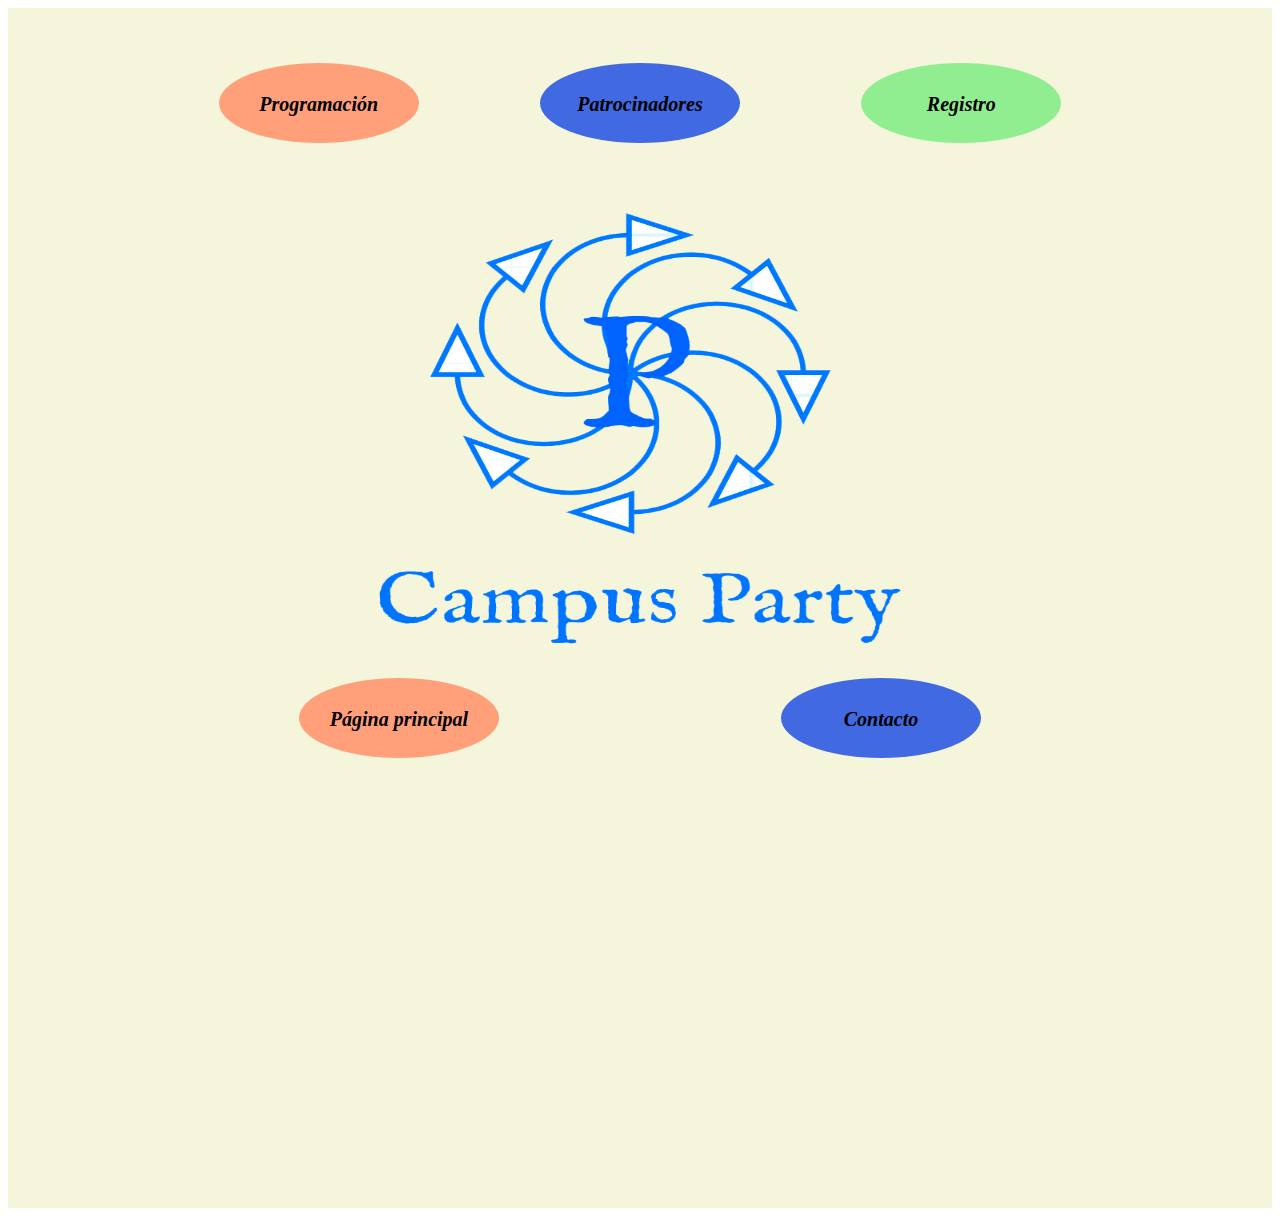
<file: Campusparty.html>
<!DOCTYPE html>
<html>
<head>
	<link rel="stylesheet" type="text/css" href="CSS/Campusparty.css">
	<title>Campus Party</title>
</head>
<body>
	
<div class="contenedor">
	
	<div class="cont1">
		<a href="programa del evento.html"><div class="div1">Programación</div></a>

		<a href="PATROCINADORES.html"><div class="div2">Patrocinadores</div></a>

		<a href="REGISTRO.html"><div class="div3">Registro</div></a>

	</div>
	<div class="cont2">
			<img src="logos/Campus.png" class="img">
	</div>

	<div class="cont3">
		<a href="index.html"><div class="div1">Página principal</div></a>

		<a href="CONTACTO.html"><div class="div2">Contacto</div></a>
	</div>
	
</div>
</body>
</html>
</file>
<file: CSS/Campusparty.css>
.contenedor{
	width: 100%;
	height: 1200px;
	background-color: Beige;
	display: flex;
	flex-direction: column; 
}
.cont1{
	display: flex;
	height: 50px;
	margin-top: 70px;
	margin-left: 150px;
	margin-right: 150px;
	justify-content: space-around;
	align-items: center;
}
.cont2{
	height: 550px;
	display: flex;
	justify-content: center;
	align-items: flex-start;
}
.div1{
	padding-top: 30px;
	width: 200px;
	height: 50px;
	background-color: LightSalmon;
	text-align: center;
	border-radius:50%;
	font-size: 20px;
}
.div2{
	padding-top: 30px;
	width: 200px;
	height: 50px;
	background-color: RoyalBlue;
	text-align: center;
	border-radius:50%;
	font-size: 20px;
}
.div3{
	padding-top: 30px;
	width: 200px;
	height: 50px;
	background-color: LightGreen;
	text-align: center;
	border-radius:50%;
	font-size: 20px;
}

.img{
	width: 600px;
	height: 600px;
}
.cont3{
	display: flex;
	height: 50px;
	margin-left: 150px;
	margin-right: 150px;
	margin-top: 15px;
	justify-content: space-around;
	align-items: center;
}
a{
	text-decoration: none;
	color:black;
	font-weight: bolder;
	font-style: italic;
}
.div1:hover{
	transform: scale(1.5);
}
.div2:hover{
	transform: scale(1.5);
}
.div3:hover{
	transform: scale(1.5);
}
</file>
